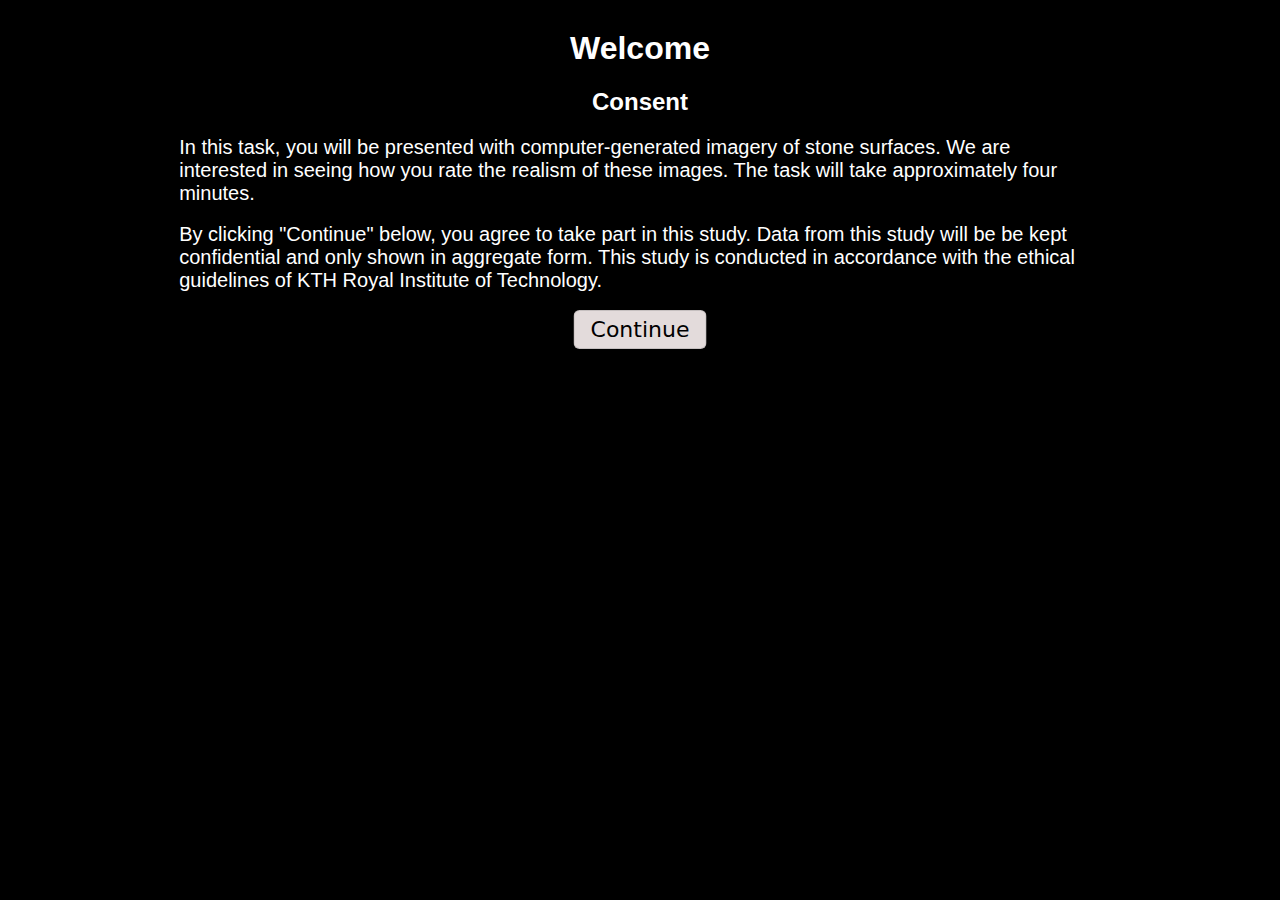
<file: ïndex.html>
<!DOCTYPE html>
<head>
    <title>Evaluation form</title>
    <script src="https://ajax.googleapis.com/ajax/libs/jquery/3.5.1/jquery.min.js"></script>
    <link rel="stylesheet" href="index.css">
</head>
<body>
    <h1 id="welcomeHeading">Welcome</h1>

    <div id="screenSizeWarning" class="page">
        <h2>Screen size too small</h2>
        <p>The size of your screen is too small to effectively display the tasks. Switch to a larger screen, specifically a computer monitor larger than 1000x600.</p>
        <p id="screenSize"></p>
    </div>

    <div id="consentPage" class="page">
        <h2>Consent</h2>
        <p>
            In this task, you will be presented with computer-generated imagery of stone surfaces. We are interested in seeing how you rate the realism of these images. The task will take approximately four minutes.
        </p>
        <br>
        <p>
            By clicking "Continue" below, you agree to take part in this study. Data from this study will be be kept confidential and only shown in aggregate form. This study is conducted in accordance with the ethical guidelines of KTH Royal Institute of Technology.
        </p>
        <br>
            
        <button id="continueButton" class="centerButton" disabled onclick="continueButtonPressed()">Continue</button>
    </div>

    <div id="instructionPage" class="page">
        <h2>Instructions</h2>
        <p>
            In this task, you will be shown two images side by side, both showing an aged stone surface with some objects placed on it, and with lichen growing on it. In order for you to familiarize yourself with the appearance of real lichen, you will first be shown a collection of reference images, which are not to be rated.
        </p>
        <br>
        <p>
            Your task is to answer which of the two images is more realistic to you. You answer by clicking on the button associated with the image. In this context, you are free to decide what realism means to you and answer accordingly.
        </p>
        <br>
        <p>
            There will be a total of 75 image pairs, each needing to be rated in terms of realism.
        </p>
        <br>
        <p>
            If the page contents look like they don't fit the window at any point, please zoom the page out by pressing CTRL and - together.
        </p>
        <br>
        <button id="startButton" class="centerButton" disabled onclick="startButtonPressed()">Start</button>
    </div>

    <div id="referencePage" class="page">
        <h2>Reference images</h2>
        <p>
            Here is a collection of images showing the appearance of lichens in real life. Familiarize yourself with the appearance of the lichens, then click Start task below to move on to the rating task.
        </p>
        <br>
        <table>
            <tr>
                <td>
                    <img src="img/ref1.jpg">
                    <a href="https://pxhere.com/en/photo/1369678" target="_blank">source</a>
                </td>
                <td>
                    <img src="img/ref2.jpg">
                    <a href="https://www.maxpixel.net/Nature-Moss-Rocks-Rock-Texture-Stone-Lichen-1461368" target="_blank">source</a>
                </td>
                <td>
                    <img src="img/ref3.jpg">
                    <a href="https://www.flickr.com/photos/gemstone/2624337546/in/photostream/" target="_blank">source</a>
                </td>
            </tr>
        </table>
        <br>
        <button id="trialStartButton" class="centerButton" disabled onclick="trialStartButtonPressed()">Start task</button>
    </div>

    <div id="trialPage" class="page">
        <h2 id="trialNumber">Trial x</h2>
        <p>Of the two images below, which one is more <span class="highlightedText">realistic</span> to you?</p>
        <div id="leftImageContainer">
            <table>
                <tr>
                    <td>
                        <img id="leftImage">
                    </td>
                </tr>
                <tr>
                    <td>
                        <button class="realismButton" onclick="realismSubmit(this.innerHTML)">Left</button>
                    </td>
                </tr>
            </table>
        </div>
        <div id="rightImageContainer">
            <table>
                <tr>
                    <td>
                        <img id="rightImage">
                    </td>
                </tr>
                <tr>
                    <td>
                        <button class="realismButton" onclick="realismSubmit(this.innerHTML)">Right</button>
                    </td>
                </tr>
            </table>
        </div>
    </div>

    <div id="demographicsPage" class="page">
        <h2>Demographics</h2>
        <table>
            <tr>
                <td>
                    <p><span class="red">* marks a required question</span></p>
                </td>
            </tr>
            <tr>
                <td>
                    <label for="gender">What is your gender?</label>
                    <select name="gender">
                        <option>Male</option>
                        <option>Female</option>
                        <option>Non-binary</option>
                        <option>Other</option>
                    </select>
                    <span class="red">*</span>
                </td>
            </tr>
            <tr>
                <td>
                    <label for="age">What is your age?</label>
                    <input name="age" type="number">
                    <span class="red">*</span>
                </td>
            </tr>
            <tr>
                <td>
                    <label for="education">What is the highest level of education you have completed?</label>
                    <select name="education">
                        <option>Less than high school degree</option>
                        <option>High school degree or equivalent (e.g., GED)</option>
                        <option>Some college but no degree</option>
                        <option>Bachelor degree</option>
                        <option>Master degree</option>
                        <option>Professional degree</option>
                        <option>Doctoral degree</option>
                    </select>
                    <span class="red">*</span>
                </td>
            </tr>
            <tr>
                <td>
                    <label for="country">What is your country of residence?</label>
                    <input name="country" type="text">
                    <span class="red">*</span>
                </td>
            </tr>
            <tr>
                <td>
                    <label for="experience">What is your experience with computer graphics?</label>
                    <select name="experience">
                        <option>I have never interacted with computer graphics</option>
                        <option>I have seen computer graphics on tv, in films, in video games or in other media</option>
                        <option>I have limited experience creating computer graphics (e.g. as a hobby or in a university course)</option>
                        <option>I have professional experience creating computer graphics</option>
                    </select>
                    <span class="red">*</span>
                </td>
            </tr>
            <tr>
                <td>
                    <label for="vision">How is your vision?</label>
                    <select name="vision">
                        <option>normal vision</option>
                        <option>corrected-to-normal vision (i.e. glasses, contact lenses)</option>
                        <option>other</option>
                    </select>
                    <span class="red">*</span>
                </td>
            </tr>
            <tr>
                <td>
                    <label for="comments">Do you have any comments or feedback on the task?</label>
                </td>
            </tr>
            <tr>
                <td>
                    <textarea name="comments" rows="10" cols="100"></textarea>
                </td>
            </tr>
        </table>
        
        <button id="completionButton" class="centerButton" onclick="verifyAndGatherData()">Finish</button>
    </div>

    <!-- This is the original form with the original action, which is no longer available. Replace it with your own URL, or solve it some other way. -->
    <!--<form id="dataForm" method="POST" action="https://script.google.com/macros/s/AKfycbz3LV65ExXxx1NKAU8pk7EVQ8wpShCdVHvZaA7W01h-NHAWldWtmIZJZp8nSkH1xGSv/exec">
        <input name="Data" type="hidden">
    </form>-->
    <form id="dataForm" method="POST" action="">
        <input name="Data" type="hidden">
    </form>

    <img class="preloadImage" src="img/S1C1C1.png">
    <img class="preloadImage" src="img/S1C1C2.png">
    <img class="preloadImage" src="img/S1C1C3.png">
    <img class="preloadImage" src="img/S1C2C1.png">
    <img class="preloadImage" src="img/S1C2C2.png">
    <img class="preloadImage" src="img/S1C2C3.png">
    <img class="preloadImage" src="img/S1C3C1.png">
    <img class="preloadImage" src="img/S1C3C2.png">
    <img class="preloadImage" src="img/S1C3C3.png">
    <img class="preloadImage" src="img/S2C1C1.png">
    <img class="preloadImage" src="img/S2C1C2.png">
    <img class="preloadImage" src="img/S2C1C3.png">
    <img class="preloadImage" src="img/S2C2C1.png">
    <img class="preloadImage" src="img/S2C2C2.png">
    <img class="preloadImage" src="img/S2C2C3.png">
    <img class="preloadImage" src="img/S2C3C1.png">
    <img class="preloadImage" src="img/S2C3C2.png">
    <img class="preloadImage" src="img/S2C3C3.png">
    <img class="preloadImage" src="img/S3C1C1.png">
    <img class="preloadImage" src="img/S3C1C2.png">
    <img class="preloadImage" src="img/S3C1C3.png">
    <img class="preloadImage" src="img/S3C2C1.png">
    <img class="preloadImage" src="img/S3C2C2.png">
    <img class="preloadImage" src="img/S3C2C3.png">
    <img class="preloadImage" src="img/S3C3C1.png">
    <img class="preloadImage" src="img/S3C3C2.png">
    <img class="preloadImage" src="img/S3C3C3.png">

    <script src="index.js"></script>
</body>
</file>
<file: index.css>
body {
    color: white;
    background-color: black;
    font-family: sans-serif;
    margin: 0;
    width: 100%;
    height: 75vh
}

p {
    font-size: 20px;
}

h1 {
    text-align: center;
    margin-top: 30px;
}

.page {
    position: relative;
    height: 100%;
    margin: auto;
    width: 90%;
}

.page h2 {
    text-align: center;
}

.reference{
    width: 30dvw;
    margin: 5px
}

.centerTable{
    display: flex;
        justify-content: center;
    column-count: 2;
}

#screenSizeWarning {
    display: none;
}

#consentPage p {
    width: 80%;
    margin: auto;
}
#knowledgePage p {
    width: 80%;
    margin: auto;
}

.centerButton {
    margin: 0;
    position: absolute;
    left: 50%;
    transform: translate(-50%, 0%);
}

#instructionPage {
    display: none;
}

#instructionPage p {
    width: 80%;
    margin: auto;
}

.highlightedText {
    background-color: red;
}

#referencePage {
    display: none;
}

#referencePage p {
    width: 80%;
    margin: auto;
}

#referencePage a {
    display: block;
}

#referencePage table {
    width: 100%;
}

/* #referencePage img {
    height: 20em;
} */

#trialPage {
    display: none;
    text-align: center;
}

#trialPage table {
    margin: auto;
}

#trialPage td {
    padding-left: 3em;
    padding-right: 3em;
}

/* #trialPage img {
    width: 800px;
} */

.imageContainer {
    column-count: 2;
    margin-top: 10px;
}

.choiceContainer {
    margin-left: auto;
    margin-right: auto;
    padding-bottom: 20px;
}

#appealQuestion {
    display: none;
}

.appealButton {
    display: none;
}

#demographicsPage {
    display: none;
}

#demographicsPage table {
    margin: auto;
    width: 70%;
}

#demographicsPage table td {
    padding: 1em;
}

.model {
    width: 38vw;
    height: 38vw;
    border-style: solid;
    border-color: white;
    margin-left: auto;
    margin-right: auto;
}

.red {
    color: red;
}

.preloadImage {
    display: none;
}

button {
  background-color: #e3dbdb;
  border: 1px solid rgba(27, 31, 35, 0.15);
  border-radius: 6px;
  /* box-sizing: border-box; */
  cursor: pointer;
  font-family: -apple-system, system-ui, "Segoe UI", Helvetica, Arial, sans-serif, "Apple Color Emoji", "Segoe UI Emoji";
  font-size: 22px;
  font-weight: 500;
  padding: 6px 16px;
  width: auto;
}

.realismButton{
    width: 38vw;
}

.realismButton:hover {
  background-color: #ffffff;
  transition-duration: 0.1s;
}

@media (max-aspect-ratio: 1/1) {
    .imageContainer{
        column-count: 1;
    }

    .model{
        width: 80vw;
        height: 80vw;
    }
    
    .realismButton {
        width: 80vw;
    }

    p {
        font-size: 40px;
    }
    h2 {
        font-size: 50px;
    }
    button{
        font-size: 35px;
    }
  }
</file>
